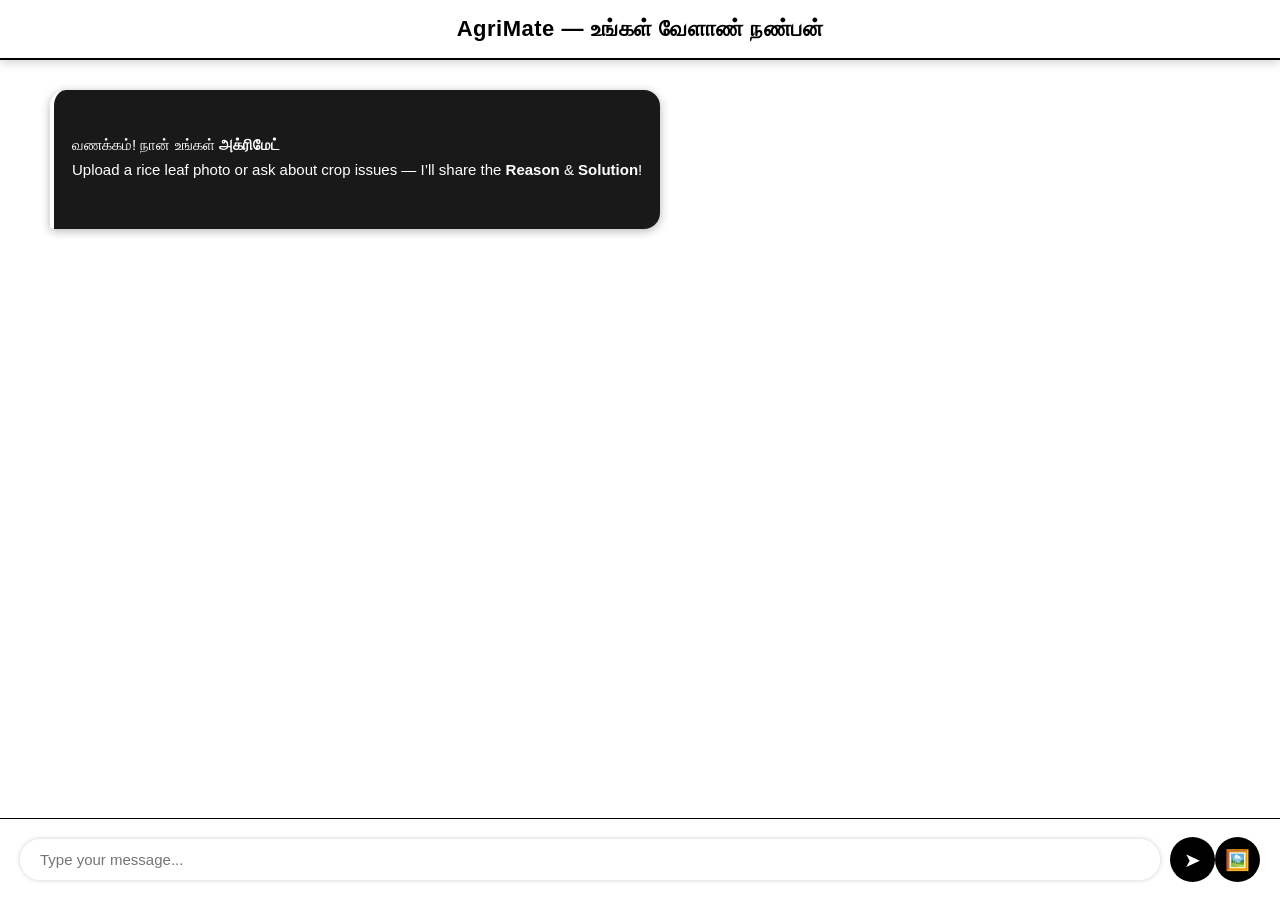
<file: frontend/templates/index.html>
<!DOCTYPE html>
<html lang="en">
<head>
  <meta charset="UTF-8" />
  <meta name="viewport" content="width=device-width, initial-scale=1.0" />
  <title>AgriMate — Rice Crop Advisory Chatbot</title>
  <link rel="icon" type="image/png" href="{{ url_for('static', filename='logo.png') }}" />

  <style>
    * {
      box-sizing: border-box;
      font-family: "Poppins", sans-serif;
    }

    body {
      margin: 0;
      height: 100vh;
      display: flex;
      flex-direction: column;
      overflow: hidden;
      background: url("https://media.istockphoto.com/id/1151784210/photo/ripe-rice-field-and-sky-background-at-sunset.jpg?s=612x612&w=0&k=20&c=DZz4wxIbPXnMhmoTsEV06uYKup9MEZTtRFe2XkDb0mY=")
        no-repeat center center fixed;
      background-size: cover;
      color: #000;
    }

    header {
      background: rgba(255, 255, 255, 0.8);
      padding: 16px 20px;
      font-size: 22px;
      font-weight: 600;
      text-align: center;
      color: #000;
      letter-spacing: 0.5px;
      border-bottom: 2px solid #000;
      box-shadow: 0 2px 10px rgba(0, 0, 0, 0.2);
      backdrop-filter: blur(3px);
    }

    .chat-box {
      flex: 1;
      overflow-y: auto;
      padding: 30px 50px;
      display: flex;
      flex-direction: column;
      gap: 18px;
      scroll-behavior: smooth;
      background: transparent;
    }

    .bot-message pre {
       color: #fff !important;
       font-family: "Poppins", sans-serif;
       white-space: pre-wrap;
       line-height: 1.7;
       background: transparent;
    }

    .bot-message {
      max-width: 75%;
      padding: 16px 18px;
      border-radius: 16px 16px 16px 4px;
      background-color: rgba(0, 0, 0, 0.9);
      color: #fff;
      align-self: flex-start;
      box-shadow: 0 2px 10px rgba(0, 0, 0, 0.3);
      line-height: 1.7;
      font-size: 15px;
      white-space: pre-line;
      border-left: 4px solid #fff;
      backdrop-filter: blur(3px);
    }

    .user-message {
      max-width: 75%;
      padding: 16px 18px;
      border-radius: 16px 16px 4px 16px;
      background-color: rgba(255, 255, 255, 0.85);
      color: #000;
      align-self: flex-end;
      line-height: 1.6;
      font-size: 15px;
      white-space: pre-line;
      box-shadow: 0 2px 10px rgba(0, 0, 0, 0.3);
      border-right: 4px solid #000;
      backdrop-filter: blur(3px);
    }

    .timestamp {
      font-size: 11px;
      opacity: 0.7;
      text-align: right;
      margin-top: 5px;
    }

    .chat-input {
      display: flex;
      align-items: center;
      background: rgba(255, 255, 255, 0.85);
      padding: 18px 20px;
      border-top: 1px solid #000;
      backdrop-filter: blur(3px);
    }

    #user-input {
      flex: 1;
      padding: 12px 20px;
      border: none;
      outline: none;
      border-radius: 25px;
      background-color: rgba(255, 255, 255, 0.9);
      color: #000;
      font-size: 15px;
      margin-right: 10px;
      box-shadow: 0 0 5px rgba(0, 0, 0, 0.2);
    }

    #send-btn, .icon-btn {
      background-color: #000;
      color: #fff;
      border: none;
      border-radius: 50%;
      width: 45px;
      height: 45px;
      cursor: pointer;
      font-size: 20px;
      display: flex;
      justify-content: center;
      align-items: center;
      transition: 0.2s;
    }

    #send-btn:hover, .icon-btn:hover {
      background-color: #444;
    }

    .lang-btn {
      background: #fff;
      color: #000;
      padding: 10px 18px;
      border: 1px solid #000;
      border-radius: 20px;
      margin: 6px;
      cursor: pointer;
      font-weight: 600;
      transition: 0.2s;
    }

    .lang-btn:hover {
      background: #000;
      color: #fff;
    }

    .typing-container {
      display: flex;
      align-items: center;
      color: #fff;
      font-size: 13px;
      gap: 6px;
    }

    .dot {
      height: 8px;
      width: 8px;
      margin: 0 2px;
      background-color: #fff;
      border-radius: 50%;
      animation: blink 1.4s infinite both;
    }

    @keyframes blink {
      0%, 80%, 100% { opacity: 0; }
      40% { opacity: 1; }
    }

    ::-webkit-scrollbar { width: 6px; }
    ::-webkit-scrollbar-thumb { background: #000; border-radius: 10px; }
  </style>
</head>

<body>
  <header> AgriMate — உங்கள் வேளாண் நண்பன்</header>

  <div id="chat-box" class="chat-box">
    <div class="bot-message">
      வணக்கம்! நான் உங்கள் <b>அக்ரிமேட்</b>
      Upload a rice leaf photo or ask about crop issues — I’ll share the <b>Reason</b> & <b>Solution</b>! 
      <div class="timestamp"></div>
    </div>
  </div>

  <div class="chat-input">
    <input type="text" id="user-input" placeholder="Type your message..." />
    <button id="send-btn">➤</button>
    <label for="image-upload" class="icon-btn" title="Upload Image">🖼️</label>
    <input type="file" id="image-upload" accept="image/*" style="display:none;" />
  </div>

  <script>
    const chatBox = document.getElementById("chat-box");
    const userInput = document.getElementById("user-input");
    const sendBtn = document.getElementById("send-btn");
    const imageUpload = document.getElementById("image-upload");
    let detectedLang = "en";

    function getTimestamp() {
      const now = new Date();
      return now.toLocaleTimeString([], { hour: "2-digit", minute: "2-digit" });
    }

    function addMessage(message, sender = "bot") {
      const msg = document.createElement("div");
      msg.classList.add(sender === "user" ? "user-message" : "bot-message");

      // 🟡 Highlight keywords before colon
      const highlighted = message.replace(
        /(Disease|Reason|Symptoms|Solution|Organic|Irrigation|Fertilizer|நோய்|காரணம்|அறிகுறிகள்|தீர்வு|ஆர்கானிக்|நீர்ப்பாசனம்|உரம்)\s*:/gi,
        (match) => `<b>${match}</b>`
      );

      msg.innerHTML = highlighted + `<div class="timestamp">${getTimestamp()}</div>`;
      chatBox.appendChild(msg);
      chatBox.scrollTop = chatBox.scrollHeight;
    }

    function detectLanguage(text) {
      const tamilPattern = /[\u0B80-\u0BFF]/;
      const tanglishWords = ["unga", "pannunga", "thanni", "nel"];
      if (tamilPattern.test(text)) return "ta";
      if (tanglishWords.some(w => text.toLowerCase().includes(w))) return "tg";
      return "en";
    }

    function showTyping() {
      const typingDiv = document.createElement("div");
      typingDiv.classList.add("typing-container");
      typingDiv.id = "typing-indicator";
      typingDiv.innerHTML = `
        <span>${detectedLang === "ta"
          ? "அக்ரிமேட் தட்டச்சு செய்கிறார்..."
          : detectedLang === "tg"
          ? "AgriMate type pannitu irukanga..."
          : "AgriMate is typing..."}</span>
        <div class="dot"></div><div class="dot"></div><div class="dot"></div>`;
      chatBox.appendChild(typingDiv);
      chatBox.scrollTop = chatBox.scrollHeight;
    }

    function hideTyping() {
      const typingDiv = document.getElementById("typing-indicator");
      if (typingDiv) typingDiv.remove();
    }

    sendBtn.addEventListener("click", sendMessage);
    userInput.addEventListener("keypress", (e) => {
      if (e.key === "Enter") sendMessage();
    });

    function sendMessage() {
      const message = userInput.value.trim();
      if (!message) return;
      detectedLang = detectLanguage(message);
      addMessage(message, "user");
      userInput.value = "";
      showTyping();

      fetch("/chat", {
        method: "POST",
        body: new URLSearchParams({ user_input: message, lang: detectedLang }),
        headers: { "Content-Type": "application/x-www-form-urlencoded" },
      })
        .then((res) => res.json())
        .then((data) => {
          hideTyping();
          addMessage(data.response_html || "<p>No response received.</p>", "bot");
        })
        .catch(() => {
          hideTyping();
          addMessage("<p>Server error. Please try again.</p>", "bot");
        });
    }

    imageUpload.addEventListener("change", () => {
      const file = imageUpload.files[0];
      if (!file) return;
      const reader = new FileReader();
      reader.onload = (e) => {
        addMessage(`<img src="${e.target.result}" class="chat-image">`, "user");
        showTyping();

        const formData = new FormData();
        formData.append("image", file);
        formData.append("lang", detectedLang);

        fetch("/predict", { method: "POST", body: formData })
          .then((res) => res.json())
          .then((data) => {
            hideTyping();
            addMessage(data.result || "<b>Unknown disease.</b>", "bot");
            addMessage(data.details_html || "<p>No details found.</p>", "bot");
          })
          .catch(() => {
            hideTyping();
            addMessage("<p>Error analyzing image. Please try again.</p>", "bot");
          });
      };
      reader.readAsDataURL(file);
    });

    function sendLanguageChoice(choice) {
      addMessage(choice, "user");
      showTyping();

      fetch("/image_response", {
        method: "POST",
        body: new URLSearchParams({ user_input: choice }),
        headers: { "Content-Type": "application/x-www-form-urlencoded" },
      })
        .then((res) => res.json())
        .then((data) => {
          hideTyping();
          addMessage(data.response_html || "<p>No response found.</p>", "bot");
        })
        .catch(() => {
          hideTyping();
          addMessage("<p>Error loading response. Please try again.</p>", "bot");
        });
    }
  </script>
</body>
</html>
</file>
